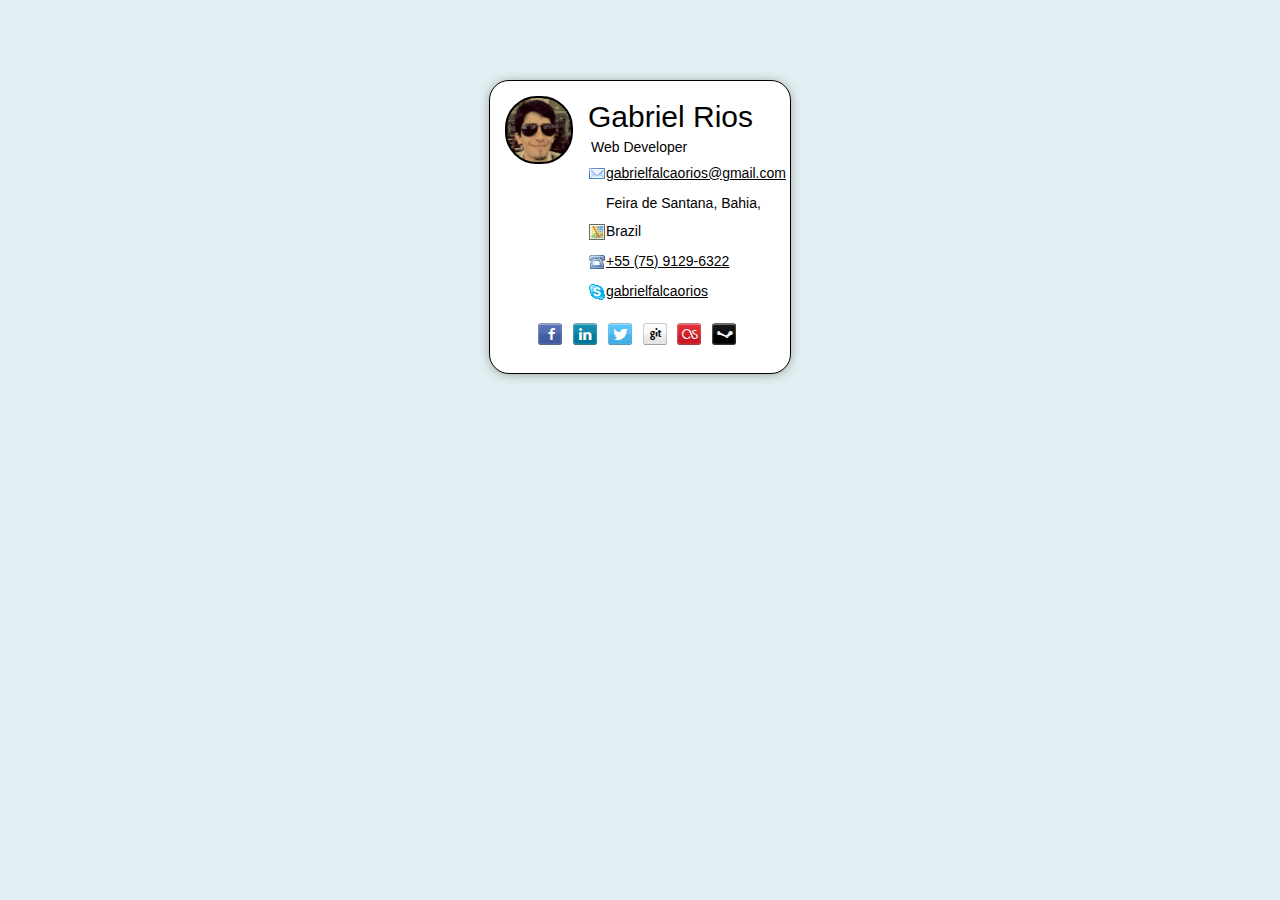
<file: index.html>
<!DOCTYPE html>
<!--[if lt IE 7]>      <html class="no-js lt-ie9 lt-ie8 lt-ie7"> <![endif]-->
<!--[if IE 7]>         <html class="no-js lt-ie9 lt-ie8"> <![endif]-->
<!--[if IE 8]>         <html class="no-js lt-ie9"> <![endif]-->
<!--[if gt IE 8]><!--> <html class="no-js"> <!--<![endif]-->
    <head>
        <meta charset="utf-8">
        <meta http-equiv="X-UA-Compatible" content="IE=edge,chrome=1">
        <title></title>
        <meta name="description" content="">
        <meta name="viewport" content="width=device-width">

        <link rel="stylesheet" href="css/normalize.css">
        <link rel="stylesheet" href="css/main.css">
        <link rel="stylesheet" href="css/zocial.css">
        <link rel="stylesheet" href="css/base.css">


        <!-- 960.gs -->


    </head>
    <body>
        <!--[if lt IE 7]>
            <p class="chromeframe">You are using an outdated browser. <a href="http://browsehappy.com/">Upgrade your browser today</a> or <a href="http://www.google.com/chromeframe/?redirect=true">install Google Chrome Frame</a> to better experience this site.</p>
        <![endif]-->

        <!-- Add your site or application content here -->
        <div class="card">
            <div class="profile_picture"></div>
            <h1>Gabriel Rios</h1>
            <h2>Web Developer</h2>
            <table id="contact_info">
                <tr id="email">
                    <td><img src="img/email.png" alt="email" width="16" height="16" /></td>
                    <td><a href="mailto:gabrielfalcaorios@gmail.com">gabrielfalcaorios@gmail.com</a></td>
                </tr>
                <tr id="address">
                    <td><img src="img/map.png" alt="Address" width="16" height="16" /></td>
                    <td>Feira de Santana, Bahia, Brazil</td>
                </tr>
                <tr id="telephone">
                    <td><img src="img/telephone.png" alt="tel" width="16" height="16" /></td>
                    <td><a href="callto:+557591296322">+55 (75) 9129-6322</a></td>
                </tr>
                <tr id="skype">
                  <td><img src="img/skype_icon.gif" alt="skype" width="16" height="16" /></td>
                  <td><a href="skype:gabrielfalcaorios">gabrielfalcaorios</a></td>
                </tr>
            </table>

            <div class="social">
                <a target="_blank" href="http://facebook.com/gabrielfalcaorios" class="zocial icon facebook"></a>
                <a target="_blank" href="http://linkedin.com/in/gabrielfalcaorios" class="zocial icon linkedin"></a>
                <a target="_blank" href="http://twitter.com/gabrielrios" class="zocial icon twitter"></a>
                <a target="_blank" href="http://github.com/gabrielrios" class="zocial icon github"></a>
                <a target="_blank" href="http://last.fm/user/falkinhu" class="zocial icon lastfm"></a>
                <a target="_blank" href="http://steamcommunity.com/id/gabrielrios/" class="zocial icon steam"></a>

                <script type="text/javascript" src="https://api.trustcloud.com/display/showidcard?userid=trustcloud-378995&size=b1" ></script>
            </div>

        </div>

        <script src="//ajax.googleapis.com/ajax/libs/jquery/1.8.0/jquery.min.js"></script>
        <script>window.jQuery || document.write('<script src="js/vendor/jquery-1.8.0.min.js"><\/script>')</script>
        <script src="js/vendor/modernizr-2.6.1.min.js"></script>

        <!-- Google Analytics: change UA-XXXXX-X to be your site's ID. -->
        <script type="text/javascript">
          var _gaq = _gaq || [];
          _gaq.push(['_setAccount', 'UA-35235962-1']);
          _gaq.push(['_trackPageview']);

          (function() {
            var ga = document.createElement('script'); ga.type = 'text/javascript'; ga.async = true;
            ga.src = ('https:' == document.location.protocol ? 'https://ssl' : 'http://www') + '.google-analytics.com/ga.js';
            var s = document.getElementsByTagName('script')[0]; s.parentNode.insertBefore(ga, s);
          })();
        </script>
    </body>
</html>
</file>
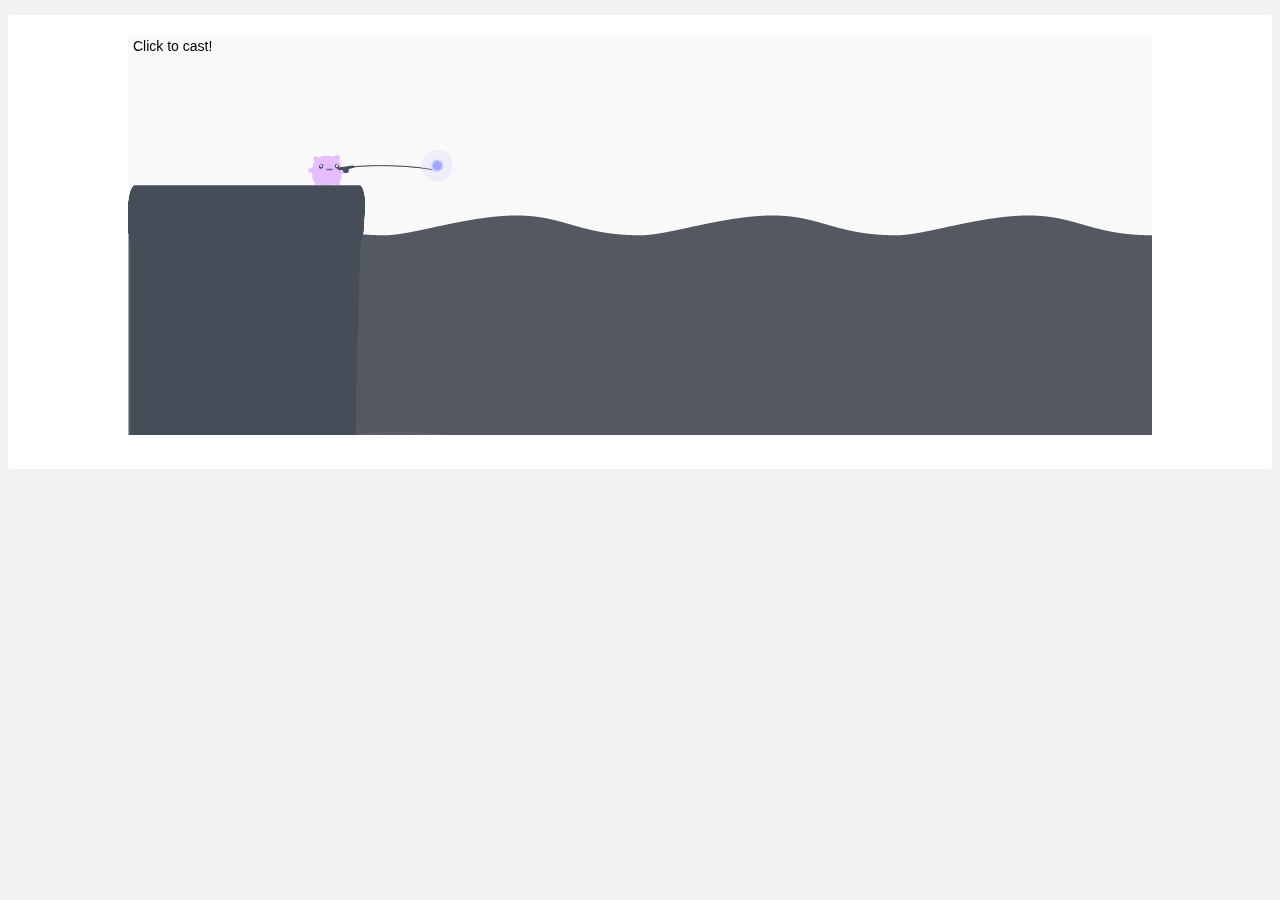
<file: games/fishing_girl/index.html>
<!DOCTYPE html>
<html>

    <head>
        <meta http-equiv="X-UA-Compatible" content="IE=Edge,chrome=1">
        
        <title>game</title>
        <link rel="Shortcut Icon" href="/favicon.ico">
		
		    <script src='game.min.js' type='text/javascript'></script>
        
		    

        <style type="text/css">
        /*
        Styling for play.html
        */
        .canvas-container {
          margin-left: auto;
          margin-right: auto;
          width: 1024px;
          position:relative;
        }

        /*
          For el comp
        */
        .el {
          z-index:100;
          position:absolute;
        }
        
        body {
        	background-color:#F2F2F2;
        	font-family: sans-serif;
        }
        
        #content {
        	margin:15px 0 15px 0;
        	padding:20px 10px 30px 10px;
        	min-height:350px;
        	border-radius:2px;
        	color:#333333;
        	background-color:#ffffff;
        
        }

        .links a, .links a:visited {
        	color:#5b9463;
        }
        
        .links a:hover {
        	color:#77b981;
        }
        
        .links a.highlight, .links a.highlight:visited {
        	color:#D94E4E;
        }
        
        .links a.highlight:hover {
        	color:#ec7979;
        }
        
        .block {
        	margin-top:25px;
        }
        
        ul.links li{
        	margin:5px;
        	display:inline-block;
        }

        .float-right {
          float:right;
        }

        .float-left {
          float:left;
        }

        .clear {
         
          clear: both;
          display: block;
          overflow: hidden;
          visibility: hidden;
          width: 0;
          height: 0; 
        }
        </style>
    </head>
    
    <body>
    
  
      <div id="content">
      
        <div class="canvas-container">
          <canvas id="game-canvas" width="1024" height="400">
      		  <p>
      		  Requires a modern browser to play. Try downloading <a href="http://google.com/chrome">Chrome</a>.
      		  </p>
    		  </canvas>
        </div>
      </div>
    
    
    </body>


</html>
</file>
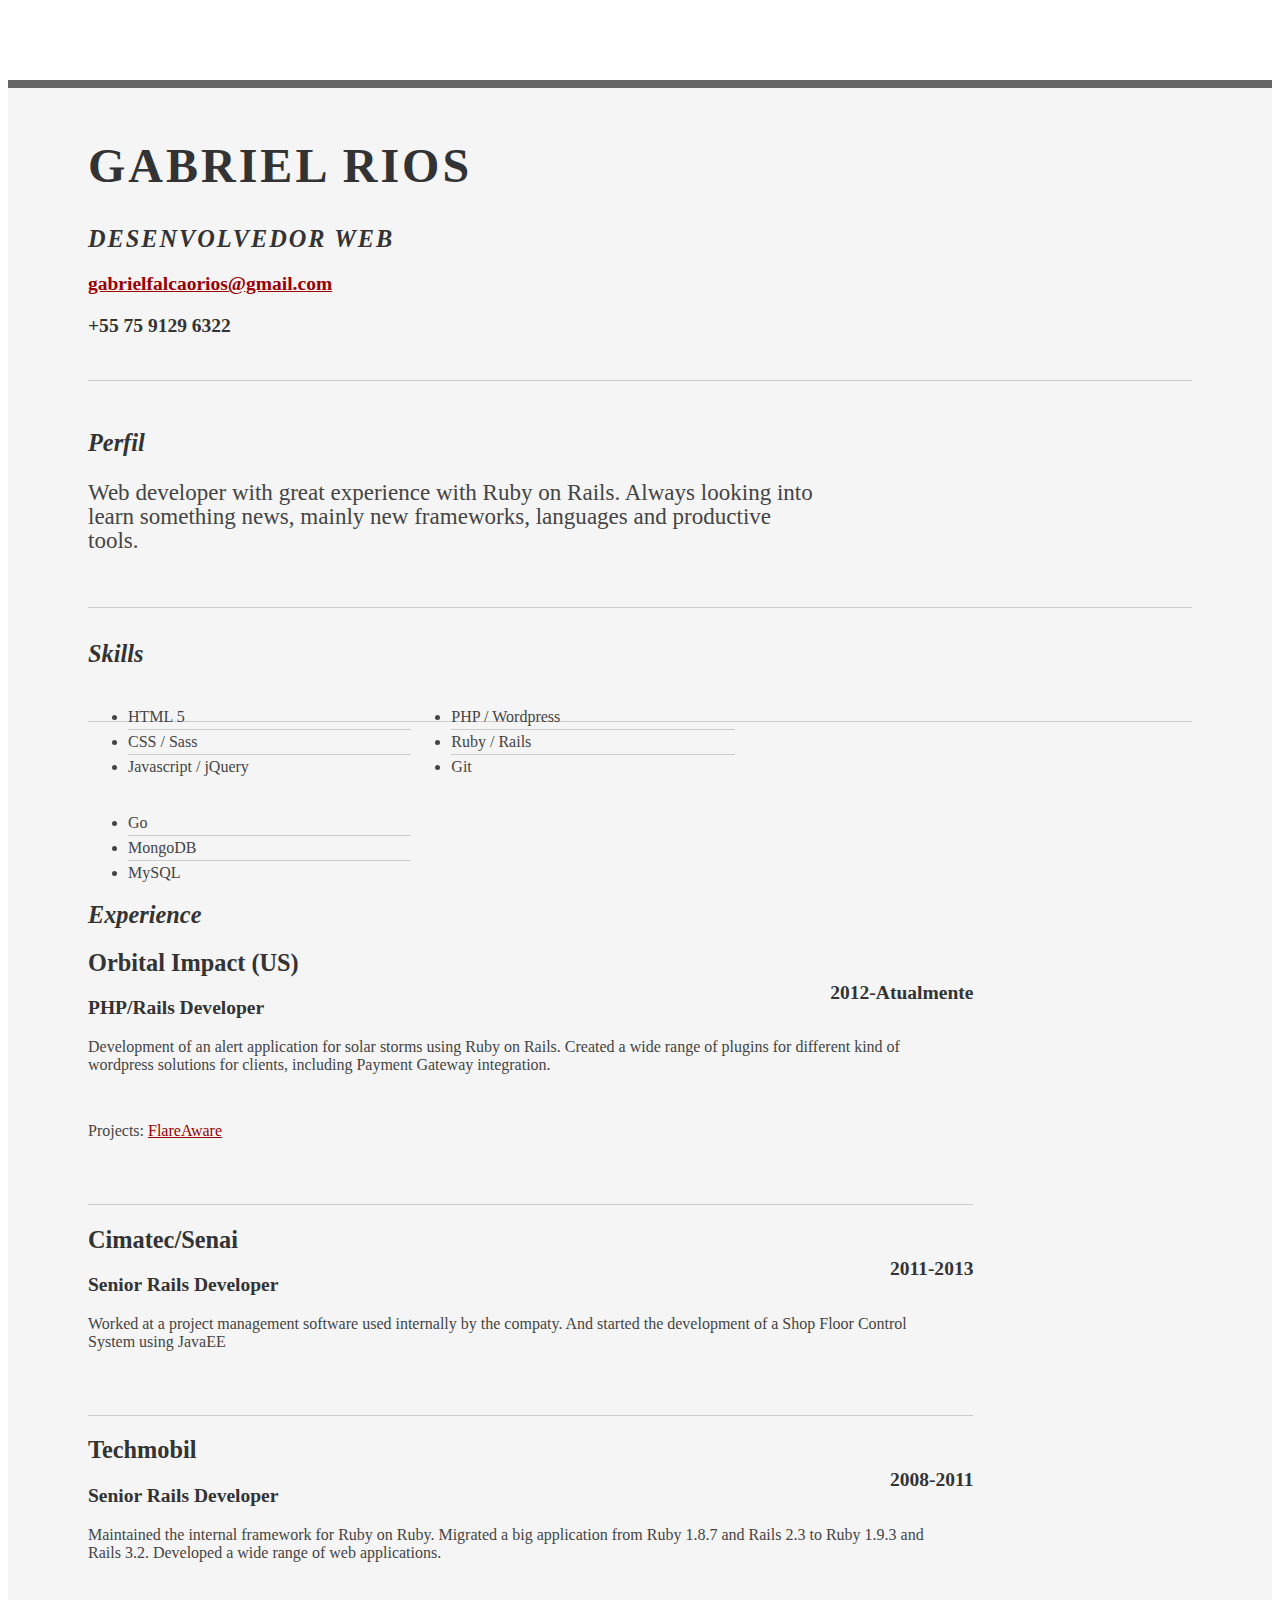
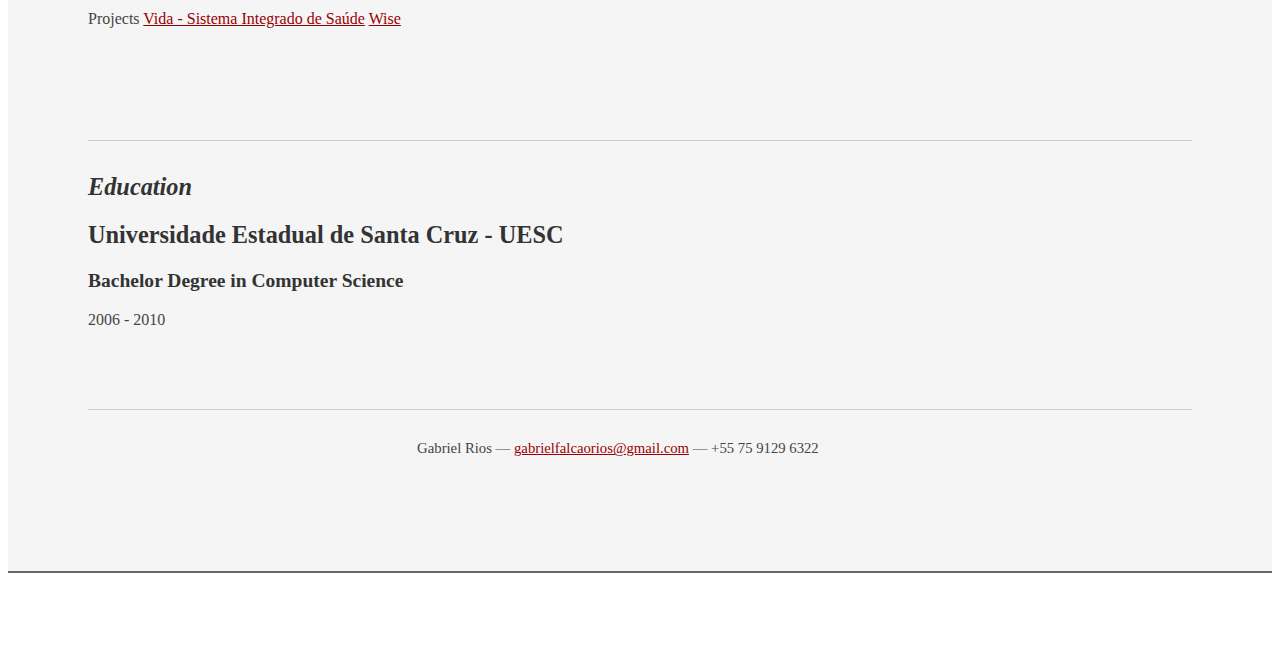
<file: resume/en.html>
<!DOCTYPE html PUBLIC "-//W3C//DTD XHTML 1.0 Strict//EN" "http://www.w3.org/TR/xhtml1/DTD/xhtml1-strict.dtd">
<html>
<head>

  <title>Gabriel Rios | Desenvolvedor Web | gabrielfalcaorios@gmail.com</title>
  <meta http-equiv="content-type" content="text/html; charset=utf-8" />

  <meta name="keywords" content="" />
  <meta name="description" content="" />

  <link rel="stylesheet" type="text/css" href="http://yui.yahooapis.com/2.7.0/build/reset-fonts-grids/reset-fonts-grids.css" media="all" />
  <link rel="stylesheet" type="text/css" href="resume.css" media="all" />

</head>
<body>

<div id="doc2" class="yui-t7">
  <div id="inner">

    <div id="hd">
      <div class="yui-gc">
        <div class="yui-u first">
          <h1>Gabriel Rios</h1>
          <h2>Desenvolvedor Web</h2>
        </div>

        <div class="yui-u">
          <div class="contact-info">
            <h3><a href="mailto:gabrielfalcaorios@gmail.com">gabrielfalcaorios@gmail.com</a></h3>
            <h3>+55 75 9129 6322</h3>
          </div><!--// .contact-info -->
        </div>
      </div><!--// .yui-gc -->
    </div><!--// hd -->

    <div id="bd">
      <div id="yui-main">
        <div class="yui-b">

          <div class="yui-gf">
            <div class="yui-u first">
              <h2>Perfil</h2>
            </div>
            <div class="yui-u">
              <p class="enlarge">
                Web developer with great experience with Ruby on Rails. Always looking into learn something news, mainly new frameworks, languages and productive tools.
              </p>
            </div>
          </div><!--// .yui-gf -->

          <div class="yui-gf">
            <div class="yui-u first">
              <h2>Skills</h2>
            </div>
            <div class="yui-u">
              <ul class="talent">
                <li>HTML 5</li>
                <li>CSS / Sass</li>
                <li class="last">Javascript / jQuery</li>
              </ul>

              <ul class="talent">
                <li>PHP / Wordpress</li>
                <li>Ruby / Rails</li>
                <li class="last">Git</li>
              </ul>

              <ul class="talent">
                <li>Go</li>
                <li>MongoDB</li>
                <li class="last">MySQL</li>
              </ul>
            </div>
          </div><!--// .yui-gf-->

          <div class="yui-gf">

            <div class="yui-u first">
              <h2>Experience</h2>
            </div><!--// .yui-u -->

            <div class="yui-u">
              <div class="job">
                <h2>Orbital Impact (US)</h2>
                <h3>PHP/Rails Developer</h3>
                <h4>2012-Atualmente</h4>
                <p>Development of an alert application for solar storms using Ruby on Rails. Created a wide range of plugins for different kind of wordpress solutions for clients, including Payment Gateway integration.</p>
                <p>Projects:
                  <a href="http://flareaware.com">FlareAware</a>
                </p>
              </div>

              <div class="job">
                <h2>Cimatec/Senai</h2>
                <h3>Senior Rails Developer</h3>
                <h4>2011-2013</h4>
                <p>Worked at a project management software used internally by the compaty. And started the development of a Shop Floor Control System using JavaEE</p>
              </div>

              <div class="job last">
                <h2>Techmobil</h2>
                <h3>Senior Rails Developer</h3>
                <h4>2008-2011</h4>
                <p>Maintained the internal framework for Ruby on Ruby. Migrated a big application from Ruby 1.8.7 and Rails 2.3 to Ruby 1.9.3 and Rails 3.2. Developed a wide range of web applications.</p>
                <p>Projects
                  <a href="http://sisvida.com.br">Vida - Sistema Integrado de Saúde</a>
                  <a href="http://www.dbwise.com.br">Wise</a>
                </p>
              </div>


            </div><!--// .yui-u -->
          </div><!--// .yui-gf -->


          <div class="yui-gf last">
            <div class="yui-u first">
              <h2>Education</h2>
            </div>
            <div class="yui-u">
              <h2>Universidade Estadual de Santa Cruz - UESC</h2>
              <h3>Bachelor Degree in Computer Science</h3>
              <p>2006 - 2010</p>
            </div>
          </div><!--// .yui-gf -->


        </div><!--// .yui-b -->
      </div><!--// yui-main -->
    </div><!--// bd -->

    <div id="ft">
      <p>Gabriel Rios &mdash; <a href="mailto:gabrielfalcaorios@gmail.com">gabrielfalcaorios@gmail.com</a> &mdash; +55 75 9129 6322</p>
    </div><!--// footer -->

  </div><!-- // inner -->


</div><!--// doc -->


</body>
</html>
</file>
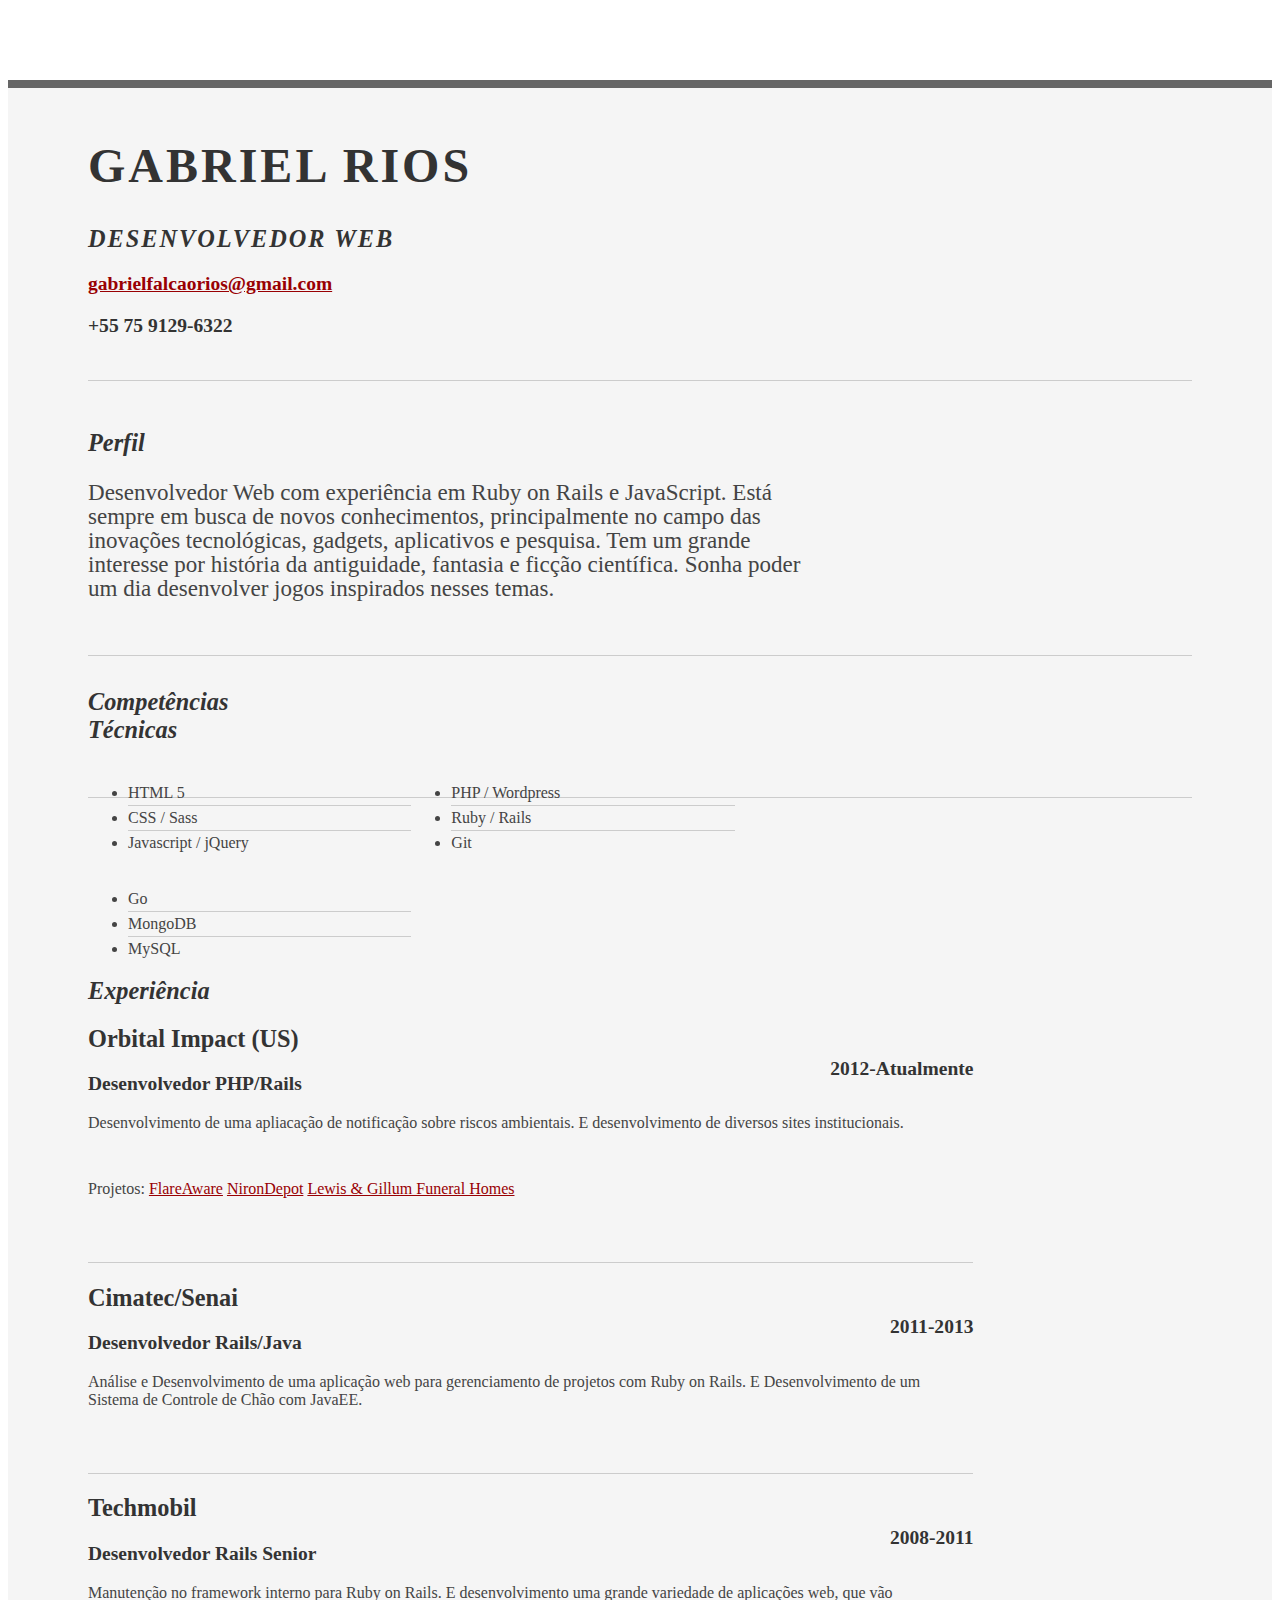
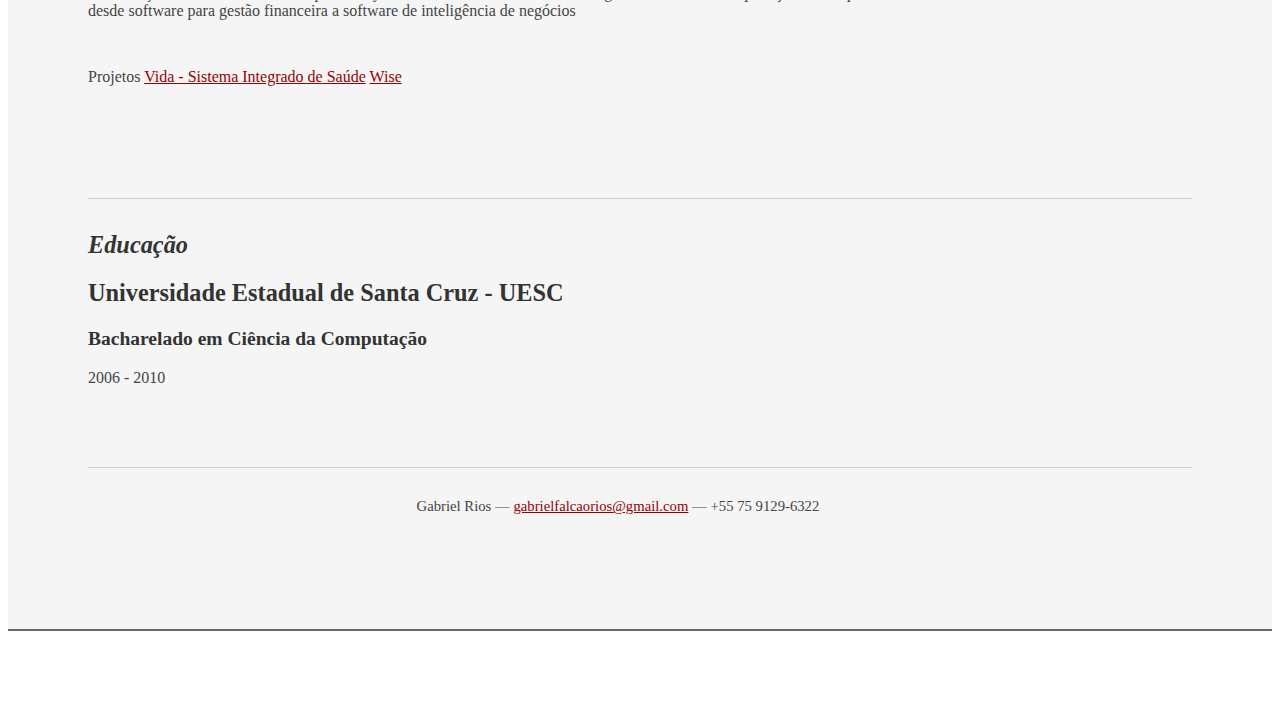
<file: resume/pt.html>
<!DOCTYPE html PUBLIC "-//W3C//DTD XHTML 1.0 Strict//EN" "http://www.w3.org/TR/xhtml1/DTD/xhtml1-strict.dtd">
<html>
<head>

  <title>Gabriel Rios | Desenvolvedor Web | gabrielfalcaorios@gmail.com</title>
  <meta http-equiv="content-type" content="text/html; charset=utf-8" />

  <meta name="keywords" content="" />
  <meta name="description" content="" />

  <link rel="stylesheet" type="text/css" href="http://yui.yahooapis.com/2.7.0/build/reset-fonts-grids/reset-fonts-grids.css" media="all" />
  <link rel="stylesheet" type="text/css" href="resume.css" media="all" />

</head>
<body>

<div id="doc2" class="yui-t7">
  <div id="inner">

    <div id="hd">
      <div class="yui-gc">
        <div class="yui-u first">
          <h1>Gabriel Rios</h1>
          <h2>Desenvolvedor Web</h2>
        </div>

        <div class="yui-u">
          <div class="contact-info">
            <h3><a href="mailto:gabrielfalcaorios@gmail.com">gabrielfalcaorios@gmail.com</a></h3>
            <h3>+55 75 9129-6322</h3>
          </div><!--// .contact-info -->
        </div>
      </div><!--// .yui-gc -->
    </div><!--// hd -->

    <div id="bd">
      <div id="yui-main">
        <div class="yui-b">

          <div class="yui-gf">
            <div class="yui-u first">
              <h2>Perfil</h2>
            </div>
            <div class="yui-u">
              <p class="enlarge">
                Desenvolvedor Web com experiência em Ruby on Rails e JavaScript. Está sempre em busca de novos conhecimentos, principalmente no campo das inovações tecnológicas, gadgets, aplicativos e pesquisa. Tem um grande interesse por história da antiguidade, fantasia e ficção científica. Sonha poder um dia desenvolver jogos inspirados nesses temas.
              </p>
            </div>
          </div><!--// .yui-gf -->

          <div class="yui-gf">
            <div class="yui-u first">
              <h2>Competências Técnicas</h2>
            </div>
            <div class="yui-u">
              <ul class="talent">
                <li>HTML 5</li>
                <li>CSS / Sass</li>
                <li class="last">Javascript / jQuery</li>
              </ul>

              <ul class="talent">
                <li>PHP / Wordpress</li>
                <li>Ruby / Rails</li>
                <li class="last">Git</li>
              </ul>

              <ul class="talent">
                <li>Go</li>
                <li>MongoDB</li>
                <li class="last">MySQL</li>
              </ul>
            </div>
          </div><!--// .yui-gf-->

          <div class="yui-gf">

            <div class="yui-u first">
              <h2>Experiência</h2>
            </div><!--// .yui-u -->

            <div class="yui-u">
              <div class="job">
                <h2>Orbital Impact (US)</h2>
                <h3>Desenvolvedor PHP/Rails</h3>
                <h4>2012-Atualmente</h4>
                <p>Desenvolvimento de uma apliacação de notificação sobre riscos ambientais. E desenvolvimento de diversos sites institucionais.</p>
                <p>Projetos:
                <a href="http://flareaware.com">FlareAware</a>
                <a href="http://nirondepot.com">NironDepot</a>
                <a href="http://http://lewisgillumfuneralhomes.com">Lewis & Gillum Funeral Homes</a>
                </p>
              </div>

              <div class="job">
                <h2>Cimatec/Senai</h2>
                <h3>Desenvolvedor Rails/Java</h3>
                <h4>2011-2013</h4>
                <p>Análise e Desenvolvimento de uma aplicação web para gerenciamento de projetos com Ruby on Rails. E Desenvolvimento de um Sistema de Controle de Chão com JavaEE.</p>
              </div>

              <div class="job last">
                <h2>Techmobil</h2>
                <h3>Desenvolvedor Rails Senior</h3>
                <h4>2008-2011</h4>
                <p>Manutenção no framework interno para Ruby on Rails. E desenvolvimento uma grande variedade de aplicações web, que vão desde software para gestão financeira a software de inteligência de negócios</p>
                <p>Projetos
                  <a href="http://sisvida.com.br">Vida - Sistema Integrado de Saúde</a>
                  <a href="http://www.dbwise.com.br">Wise</a>
                </p>
              </div>


            </div><!--// .yui-u -->
          </div><!--// .yui-gf -->


          <div class="yui-gf last">
            <div class="yui-u first">
              <h2>Educação</h2>
            </div>
            <div class="yui-u">
              <h2>Universidade Estadual de Santa Cruz - UESC</h2>
              <h3>Bacharelado em Ciência da Computação</h3>
              <p>2006 - 2010</p>
            </div>
          </div><!--// .yui-gf -->


        </div><!--// .yui-b -->
      </div><!--// yui-main -->
    </div><!--// bd -->

    <div id="ft">
      <p>Gabriel Rios &mdash; <a href="mailto:gabrielfalcaorios@gmail.com">gabrielfalcaorios@gmail.com</a> &mdash; +55 75 9129-6322</p>
    </div><!--// footer -->

  </div><!-- // inner -->


</div><!--// doc -->


</body>
</html>
</file>
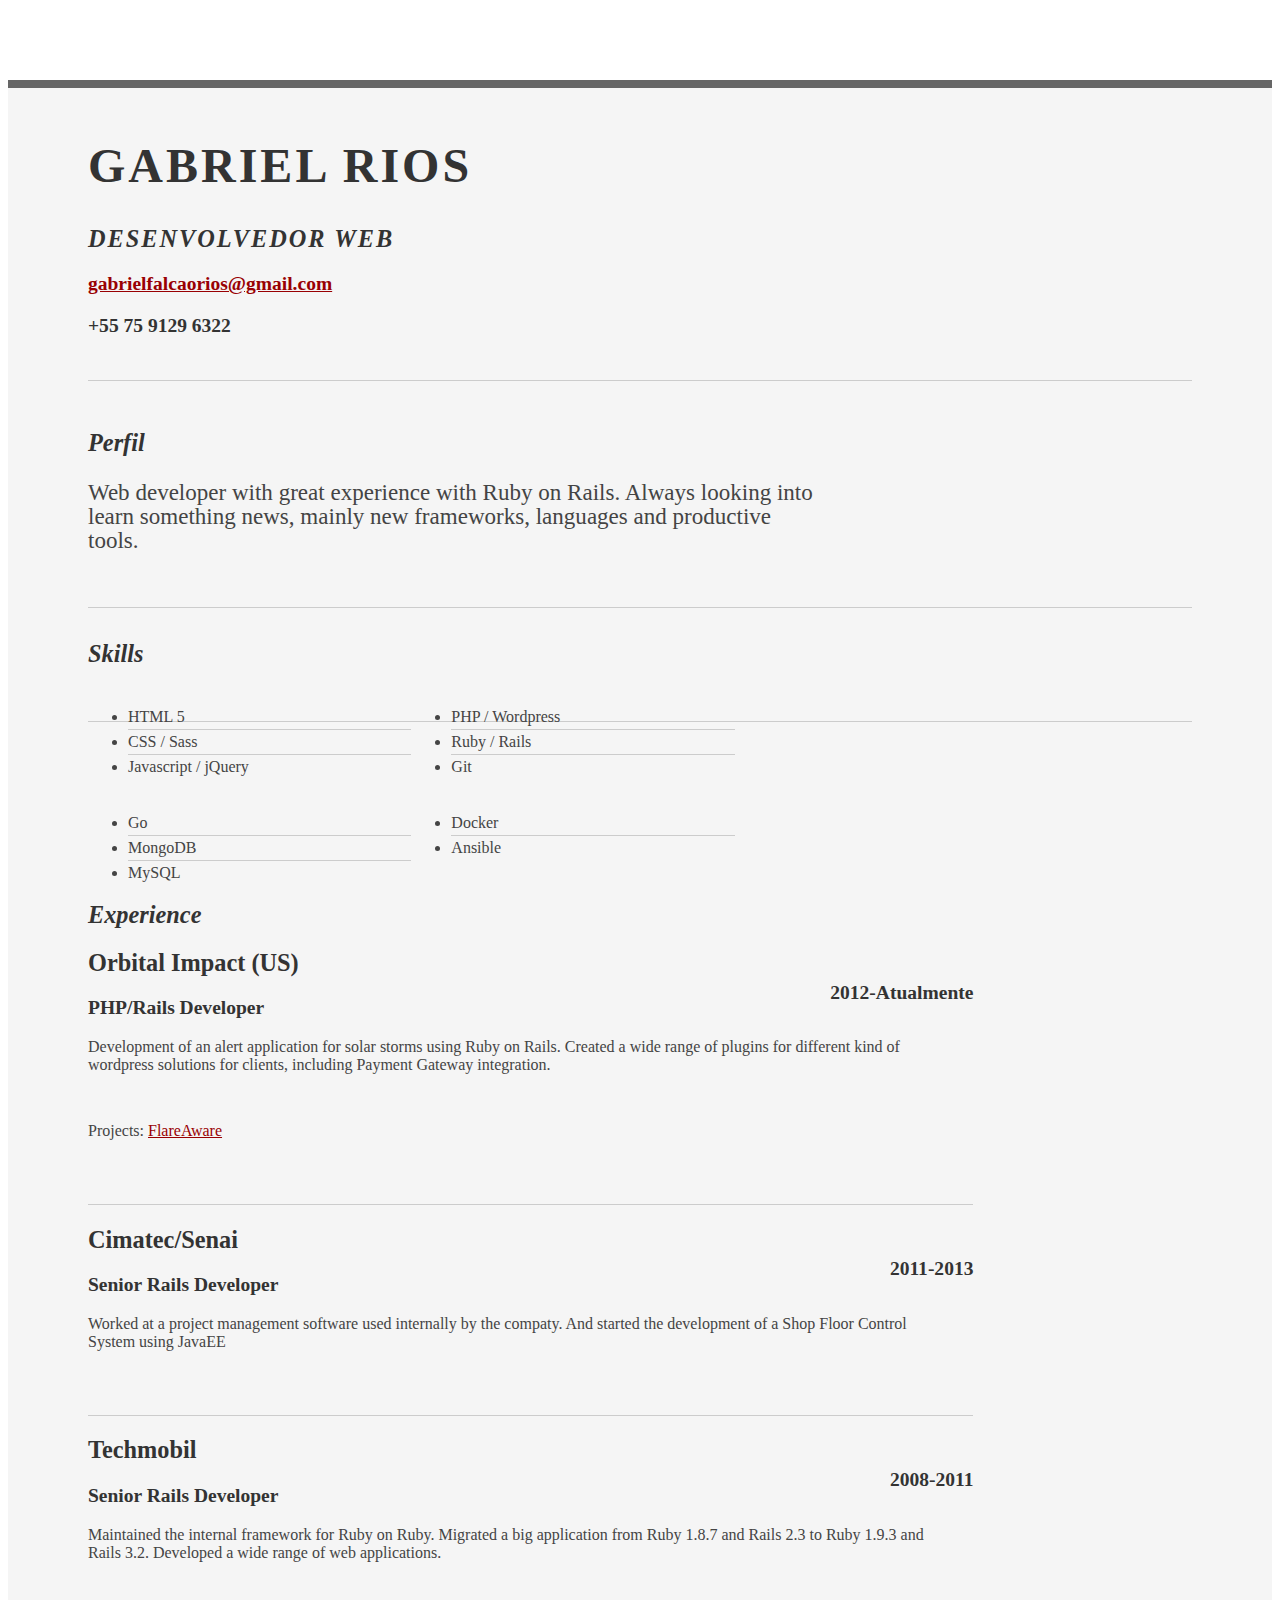
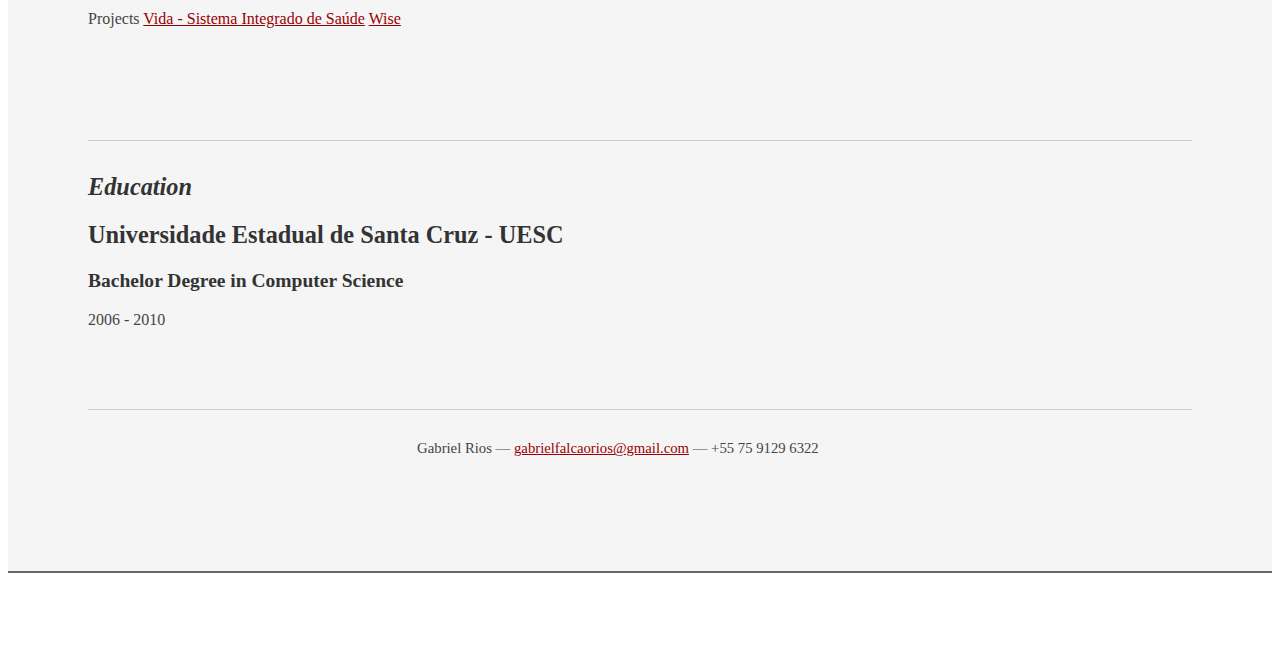
<file: www/resume/en.html>
<!DOCTYPE html PUBLIC "-//W3C//DTD XHTML 1.0 Strict//EN" "http://www.w3.org/TR/xhtml1/DTD/xhtml1-strict.dtd">
<html>
<head>

  <title>Gabriel Rios | Desenvolvedor Web | gabrielfalcaorios@gmail.com</title>
  <meta http-equiv="content-type" content="text/html; charset=utf-8" />

  <meta name="keywords" content="" />
  <meta name="description" content="" />

  <link rel="stylesheet" type="text/css" href="http://yui.yahooapis.com/2.7.0/build/reset-fonts-grids/reset-fonts-grids.css" media="all" />
  <link rel="stylesheet" type="text/css" href="resume.css" media="all" />

</head>
<body>

<div id="doc2" class="yui-t7">
  <div id="inner">

    <div id="hd">
      <div class="yui-gc">
        <div class="yui-u first">
          <h1>Gabriel Rios</h1>
          <h2>Desenvolvedor Web</h2>
        </div>

        <div class="yui-u">
          <div class="contact-info">
            <h3><a href="mailto:gabrielfalcaorios@gmail.com">gabrielfalcaorios@gmail.com</a></h3>
            <h3>+55 75 9129 6322</h3>
          </div><!--// .contact-info -->
        </div>
      </div><!--// .yui-gc -->
    </div><!--// hd -->

    <div id="bd">
      <div id="yui-main">
        <div class="yui-b">

          <div class="yui-gf">
            <div class="yui-u first">
              <h2>Perfil</h2>
            </div>
            <div class="yui-u">
              <p class="enlarge">
                Web developer with great experience with Ruby on Rails. Always looking into learn something news, mainly new frameworks, languages and productive tools.
              </p>
            </div>
          </div><!--// .yui-gf -->

          <div class="yui-gf">
            <div class="yui-u first">
              <h2>Skills</h2>
            </div>
            <div class="yui-u">
              <ul class="talent">
                <li>HTML 5</li>
                <li>CSS / Sass</li>
                <li class="last">Javascript / jQuery</li>
              </ul>

              <ul class="talent">
                <li>PHP / Wordpress</li>
                <li>Ruby / Rails</li>
                <li class="last">Git</li>
              </ul>

              <ul class="talent">
                <li>Go</li>
                <li>MongoDB</li>
                <li class="last">MySQL</li>
              </ul>

              <ul class="talent">
                <li>Docker</li>
                <li class="last">Ansible</li>
              </ul>
            </div>
          </div><!--// .yui-gf-->

          <div class="yui-gf">

            <div class="yui-u first">
              <h2>Experience</h2>
            </div><!--// .yui-u -->

            <div class="yui-u">
              <div class="job">
                <h2>Orbital Impact (US)</h2>
                <h3>PHP/Rails Developer</h3>
                <h4>2012-Atualmente</h4>
                <p>Development of an alert application for solar storms using Ruby on Rails. Created a wide range of plugins for different kind of wordpress solutions for clients, including Payment Gateway integration.</p>
                <p>Projects:
                  <a href="http://flareaware.com">FlareAware</a>
                </p>
              </div>

              <div class="job">
                <h2>Cimatec/Senai</h2>
                <h3>Senior Rails Developer</h3>
                <h4>2011-2013</h4>
                <p>Worked at a project management software used internally by the compaty. And started the development of a Shop Floor Control System using JavaEE</p>
              </div>

              <div class="job last">
                <h2>Techmobil</h2>
                <h3>Senior Rails Developer</h3>
                <h4>2008-2011</h4>
                <p>Maintained the internal framework for Ruby on Ruby. Migrated a big application from Ruby 1.8.7 and Rails 2.3 to Ruby 1.9.3 and Rails 3.2. Developed a wide range of web applications.</p>
                <p>Projects
                  <a href="http://sisvida.com.br">Vida - Sistema Integrado de Saúde</a>
                  <a href="http://www.dbwise.com.br">Wise</a>
                </p>
              </div>


            </div><!--// .yui-u -->
          </div><!--// .yui-gf -->


          <div class="yui-gf last">
            <div class="yui-u first">
              <h2>Education</h2>
            </div>
            <div class="yui-u">
              <h2>Universidade Estadual de Santa Cruz - UESC</h2>
              <h3>Bachelor Degree in Computer Science</h3>
              <p>2006 - 2010</p>
            </div>
          </div><!--// .yui-gf -->


        </div><!--// .yui-b -->
      </div><!--// yui-main -->
    </div><!--// bd -->

    <div id="ft">
      <p>Gabriel Rios &mdash; <a href="mailto:gabrielfalcaorios@gmail.com">gabrielfalcaorios@gmail.com</a> &mdash; +55 75 9129 6322</p>
    </div><!--// footer -->

  </div><!-- // inner -->


</div><!--// doc -->


</body>
</html>
</file>
<file: css/main.css>
/*
 * HTML5 Boilerplate
 *
 * What follows is the result of much research on cross-browser styling.
 * Credit left inline and big thanks to Nicolas Gallagher, Jonathan Neal,
 * Kroc Camen, and the H5BP dev community and team.
 */

/* ==========================================================================
   Base styles: opinionated defaults
   ========================================================================== */

html,
button,
input,
select,
textarea {
    color: #222;
}

body {
    font-size: 1em;
    line-height: 1.4;
}

/*
 * Remove text-shadow in selection highlight: h5bp.com/i
 * These selection declarations have to be separate.
 * Customize the background color to match your design.
 */

::-moz-selection {
    background: #b3d4fc;
    text-shadow: none;
}

::selection {
    background: #b3d4fc;
    text-shadow: none;
}

/*
 * A better looking default horizontal rule
 */

hr {
    display: block;
    height: 1px;
    border: 0;
    border-top: 1px solid #ccc;
    margin: 1em 0;
    padding: 0;
}

/*
 * Remove the gap between images and the bottom of their containers: h5bp.com/i/440
 */

img {
    vertical-align: middle;
}

/*
 * Remove default fieldset styles.
 */

fieldset {
    border: 0;
    margin: 0;
    padding: 0;
}

/*
 * Allow only vertical resizing of textareas.
 */

textarea {
    resize: vertical;
}

/* ==========================================================================
   Chrome Frame prompt
   ========================================================================== */

.chromeframe {
    margin: 0.2em 0;
    background: #ccc;
    color: #000;
    padding: 0.2em 0;
}

/* ==========================================================================
   Author's custom styles
   ========================================================================== */

















/* ==========================================================================
   Helper classes
   ========================================================================== */

/*
 * Image replacement
 */

.ir {
    background-color: transparent;
    border: 0;
    overflow: hidden;
    /* IE 6/7 fallback */
    *text-indent: -9999px;
}

.ir:before {
    content: "";
    display: block;
    width: 0;
    height: 100%;
}

/*
 * Hide from both screenreaders and browsers: h5bp.com/u
 */

.hidden {
    display: none !important;
    visibility: hidden;
}

/*
 * Hide only visually, but have it available for screenreaders: h5bp.com/v
 */

.visuallyhidden {
    border: 0;
    clip: rect(0 0 0 0);
    height: 1px;
    margin: -1px;
    overflow: hidden;
    padding: 0;
    position: absolute;
    width: 1px;
}

/*
 * Extends the .visuallyhidden class to allow the element to be focusable
 * when navigated to via the keyboard: h5bp.com/p
 */

.visuallyhidden.focusable:active,
.visuallyhidden.focusable:focus {
    clip: auto;
    height: auto;
    margin: 0;
    overflow: visible;
    position: static;
    width: auto;
}

/*
 * Hide visually and from screenreaders, but maintain layout
 */

.invisible {
    visibility: hidden;
}

/*
 * Clearfix: contain floats
 *
 * For modern browsers
 * 1. The space content is one way to avoid an Opera bug when the
 *    `contenteditable` attribute is included anywhere else in the document.
 *    Otherwise it causes space to appear at the top and bottom of elements
 *    that receive the `clearfix` class.
 * 2. The use of `table` rather than `block` is only necessary if using
 *    `:before` to contain the top-margins of child elements.
 */

.clearfix:before,
.clearfix:after {
    content: " "; /* 1 */
    display: table; /* 2 */
}

.clearfix:after {
    clear: both;
}

/*
 * For IE 6/7 only
 * Include this rule to trigger hasLayout and contain floats.
 */

.clearfix {
    *zoom: 1;
}

/* ==========================================================================
   EXAMPLE Media Queries for Responsive Design.
   Theses examples override the primary ('mobile first') styles.
   Modify as content requires.
   ========================================================================== */

@media only screen and (min-width: 35em) {
    /* Style adjustments for viewports that meet the condition */
}

@media only screen and (-webkit-min-device-pixel-ratio: 1.5),
       only screen and (min-resolution: 144dpi) {
    /* Style adjustments for high resolution devices */
}

/* ==========================================================================
   Print styles.
   Inlined to avoid required HTTP connection: h5bp.com/r
   ========================================================================== */

@media print {
    * {
        background: transparent !important;
        color: #000 !important; /* Black prints faster: h5bp.com/s */
        box-shadow:none !important;
        text-shadow: none !important;
    }

    a,
    a:visited {
        text-decoration: underline;
    }

    a[href]:after {
        content: " (" attr(href) ")";
    }

    abbr[title]:after {
        content: " (" attr(title) ")";
    }

    /*
     * Don't show links for images, or javascript/internal links
     */

    .ir a:after,
    a[href^="javascript:"]:after,
    a[href^="#"]:after {
        content: "";
    }

    pre,
    blockquote {
        border: 1px solid #999;
        page-break-inside: avoid;
    }

    thead {
        display: table-header-group; /* h5bp.com/t */
    }

    tr,
    img {
        page-break-inside: avoid;
    }

    img {
        max-width: 100% !important;
    }

    @page {
        margin: 0.5cm;
    }

    p,
    h2,
    h3 {
        orphans: 3;
        widows: 3;
    }

    h2,
    h3 {
        page-break-after: avoid;
    }
}
</file>
<file: css/zocial.css>
@charset "UTF-8";

/*!
	Zocial Butons
	http://zocial.smcllns.com
	by Sam Collins (@smcllns)
	License: http://opensource.org/licenses/mit-license.php
	
	You are free to use and modify, as long as you keep this license comment intact or link back to zocial.smcllns.com on your site.
*/


/* Button structure */

.zocial,
a.zocial {
	border: 1px solid #777;
	border-color: rgba(0,0,0,0.2);
	border-bottom-color: #333;
	border-bottom-color: rgba(0,0,0,0.4);
	color: #fff;
	-moz-box-shadow: inset 0 0.08em 0 rgba(255,255,255,0.4), inset 0 0 0.1em rgba(255,255,255,0.9);
	-webkit-box-shadow: inset 0 0.08em 0 rgba(255,255,255,0.4), inset 0 0 0.1em rgba(255,255,255,0.9);
	box-shadow: inset 0 0.08em 0 rgba(255,255,255,0.4), inset 0 0 0.1em rgba(255,255,255,0.9);
	cursor: pointer;
	display: inline-block;
	font: bold 100%/2.1 "Lucida Grande", Tahoma, sans-serif;
	padding: 0 .95em 0 0;
	text-align: center;
	text-decoration: none;
	text-shadow: 0 1px 0 rgba(0,0,0,0.5);
	white-space: nowrap;
	
	-moz-user-select: none;
	-webkit-user-select: none;
	user-select: none;
	
	position: relative;
	
	-moz-border-radius: .3em;
	-webkit-border-radius: .3em;
	border-radius: .3em;
}

.zocial:before {
	content: "";
	border-right: 0.075em solid rgba(0,0,0,0.1);
	float: left;
	font: 120%/1.65 zocial;
	font-style: normal;
	font-weight: normal;
	margin: 0 0.5em 0 0;
	padding: 0 0.5em;
	text-align: center;
	text-decoration: none;
	text-transform: none;
	
	-moz-box-shadow: 0.075em 0 0 rgba(255,255,255,0.25);
	-webkit-box-shadow: 0.075em 0 0 rgba(255,255,255,0.25);
	box-shadow: 0.075em 0 0 rgba(255,255,255,0.25);
	
	-moz-font-smoothing: antialiased;
	-webkit-font-smoothing: antialiased;
	font-smoothing: antialiased;
}

.zocial:active {
	outline: none; /* outline is visible on :focus */
}

/* Buttons can be displayed as standalone icons by adding a class of "icon" */

.zocial.icon {
	overflow: hidden;
	max-width: 2.4em;
	padding-left: 0;
	padding-right: 0;
	max-height: 2.15em;
	white-space: nowrap;
}
.zocial.icon:before {
	padding: 0;
	width: 2em;
	height: 2em;
	
	box-shadow: none;
	border: none;
}

/* Gradients */

.zocial {
	background-image: -moz-linear-gradient(rgba(255,255,255,.1), rgba(255,255,255,.05) 49%, rgba(0,0,0,.05) 51%, rgba(0,0,0,.1));
	background-image: -ms-linear-gradient(rgba(255,255,255,.1), rgba(255,255,255,.05) 49%, rgba(0,0,0,.05) 51%, rgba(0,0,0,.1));
	background-image: -o-linear-gradient(rgba(255,255,255,.1), rgba(255,255,255,.05) 49%, rgba(0,0,0,.05) 51%, rgba(0,0,0,.1));
	background-image: -webkit-gradient(linear, left top, left bottom, from(rgba(255,255,255,.1)), color-stop(49%, rgba(255,255,255,.05)), color-stop(51%, rgba(0,0,0,.05)), to(rgba(0,0,0,.1)));
	background-image: -webkit-linear-gradient(rgba(255,255,255,.1), rgba(255,255,255,.05) 49%, rgba(0,0,0,.05) 51%, rgba(0,0,0,.1));
	background-image: linear-gradient(rgba(255,255,255,.1), rgba(255,255,255,.05) 49%, rgba(0,0,0,.05) 51%, rgba(0,0,0,.1));
}

.zocial:hover, .zocial:focus {
	background-image: -moz-linear-gradient(rgba(255,255,255,.15) 49%, rgba(0,0,0,.1) 51%, rgba(0,0,0,.15));
	background-image: -ms-linear-gradient(rgba(255,255,255,.15) 49%, rgba(0,0,0,.1) 51%, rgba(0,0,0,.15));
	background-image: -o-linear-gradient(rgba(255,255,255,.15) 49%, rgba(0,0,0,.1) 51%, rgba(0,0,0,.15));
	background-image: -webkit-gradient(linear, left top, left bottom, from(rgba(255,255,255,.15)), color-stop(49%, rgba(255,255,255,.15)), color-stop(51%, rgba(0,0,0,.1)), to(rgba(0,0,0,.15)));
	background-image: -webkit-linear-gradient(rgba(255,255,255,.15) 49%, rgba(0,0,0,.1) 51%, rgba(0,0,0,.15));
	background-image: linear-gradient(rgba(255,255,255,.15) 49%, rgba(0,0,0,.1) 51%, rgba(0,0,0,.15));
}

.zocial:active {
	background-image: -moz-linear-gradient(bottom, rgba(255,255,255,.1), rgba(255,255,255,0) 30%, transparent 50%, rgba(0,0,0,.1));
	background-image: -ms-linear-gradient(bottom, rgba(255,255,255,.1), rgba(255,255,255,0) 30%, transparent 50%, rgba(0,0,0,.1));
	background-image: -o-linear-gradient(bottom, rgba(255,255,255,.1), rgba(255,255,255,0) 30%, transparent 50%, rgba(0,0,0,.1));
	background-image: -webkit-gradient(linear, left top, left bottom, from(rgba(255,255,255,.1)), color-stop(30%, rgba(255,255,255,0)), color-stop(50%, transparent), to(rgba(0,0,0,.1)));
	background-image: -webkit-linear-gradient(bottom, rgba(255,255,255,.1), rgba(255,255,255,0) 30%, transparent 50%, rgba(0,0,0,.1));
	background-image: linear-gradient(bottom, rgba(255,255,255,.1), rgba(255,255,255,0) 30%, transparent 50%, rgba(0,0,0,.1));
}

/* Adjustments for light background buttons */

.zocial.bitcoin,
.zocial.cloudapp,
.zocial.dropbox,
.zocial.email,
.zocial.eventful,
.zocial.github,
.zocial.gmail,
.zocial.instapaper,
.zocial.itunes,
.zocial.ninetyninedesigns,
.zocial.openid,
.zocial.plancast,
.zocial.posterous,
.zocial.reddit,
.zocial.secondary,
.zocial.viadeo,
.zocial.weibo,
.zocial.wikipedia {
	border: 1px solid #aaa;
	border-color: rgba(0,0,0,0.3);
	border-bottom-color: #777;
	border-bottom-color: rgba(0,0,0,0.5);
	-moz-box-shadow: inset 0 0.08em 0 rgba(255,255,255,0.7), inset 0 0 0.08em rgba(255,255,255,0.5);
	-webkit-box-shadow: inset 0 0.08em 0 rgba(255,255,255,0.7), inset 0 0 0.08em rgba(255,255,255,0.5);
	box-shadow: inset 0 0.08em 0 rgba(255,255,255,0.7), inset 0 0 0.08em rgba(255,255,255,0.5);
	text-shadow: 0 1px 0 rgba(255,255,255,0.8);
}

/* :hover adjustments for light background buttons */

.zocial.bitcoin:focus,
.zocial.bitcoin:hover,
.zocial.dropbox:focus,
.zocial.dropbox:hover,
.zocial.email:focus,
.zocial.email:hover,
.zocial.eventful:focus,
.zocial.eventful:hover,
.zocial.github:focus,
.zocial.github:hover,
.zocial.gmail:focus,
.zocial.gmail:hover,
.zocial.instapaper:focus,
.zocial.instapaper:hover,
.zocial.itunes:focus,
.zocial.itunes:hover,
.zocial.ninetyninedesigns:focus,
.zocial.ninetyninedesigns:hover,
.zocial.openid:focus,
.zocial.openid:hover,
.zocial.plancast:focus,
.zocial.plancast:hover,
.zocial.posterous:focus,
.zocial.posterous:hover,
.zocial.reddit:focus,
.zocial.reddit:hover,
.zocial.secondary:focus,
.zocial.secondary:hover,
.zocial.twitter:focus,
.zocial.viadeo:focus,
.zocial.viadeo:hover,
.zocial.weibo:focus,
.zocial.weibo:hover,
.zocial.wikipedia:focus,
.zocial.wikipedia:hover {
	background-image: -webkit-gradient(linear, left top, left bottom, from(rgba(255,255,255,0.5)), color-stop(49%, rgba(255,255,255,0.2)), color-stop(51%, rgba(0,0,0,0.05)), to(rgba(0,0,0,0.15)));
	background-image: -moz-linear-gradient(top, rgba(255,255,255,0.5), rgba(255,255,255,0.2) 49%, rgba(0,0,0,0.05) 51%, rgba(0,0,0,0.15));
	background-image: -webkit-linear-gradient(top, rgba(255,255,255,0.5), rgba(255,255,255,0.2) 49%, rgba(0,0,0,0.05) 51%, rgba(0,0,0,0.15));
	background-image: -o-linear-gradient(top, rgba(255,255,255,0.5), rgba(255,255,255,0.2) 49%, rgba(0,0,0,0.05) 51%, rgba(0,0,0,0.15));
	background-image: -ms-linear-gradient(top, rgba(255,255,255,0.5), rgba(255,255,255,0.2) 49%, rgba(0,0,0,0.05) 51%, rgba(0,0,0,0.15));
	background-image: linear-gradient(top, rgba(255,255,255,0.5), rgba(255,255,255,0.2) 49%, rgba(0,0,0,0.05) 51%, rgba(0,0,0,0.15));
}

/* :active adjustments for light background buttons */

.zocial.bitcoin:active,
.zocial.dropbox:active,
.zocial.email:active,
.zocial.eventful:active,
.zocial.github:active,
.zocial.gmail:active,
.zocial.instapaper:active,
.zocial.itunes:active,
.zocial.ninetyninedesigns:active,
.zocial.openid:active,
.zocial.plancast:active,
.zocial.posterous:active,
.zocial.reddit:active,
.zocial.secondary:active,
.zocial.viadeo:active,
.zocial.weibo:active,
.zocial.wikipedia:active {
	background-image: -webkit-gradient(linear, left top, left bottom, from(rgba(255,255,255,0)), color-stop(30%, rgba(255,255,255,0)), color-stop(50%, rgba(0,0,0,0)), to(rgba(0,0,0,0.1)));
	background-image: -moz-linear-gradient(bottom, rgba(255,255,255,0), rgba(255,255,255,0) 30%, rgba(0,0,0,0) 50%, rgba(0,0,0,0.1));
	background-image: -webkit-linear-gradient(bottom, rgba(255,255,255,0), rgba(255,255,255,0) 30%, rgba(0,0,0,0) 50%, rgba(0,0,0,0.1));
	background-image: -o-linear-gradient(bottom, rgba(255,255,255,0), rgba(255,255,255,0) 30%, rgba(0,0,0,0) 50%, rgba(0,0,0,0.1));
	background-image: -ms-linear-gradient(bottom, rgba(255,255,255,0), rgba(255,255,255,0) 30%, rgba(0,0,0,0) 50%, rgba(0,0,0,0.1));
	background-image: linear-gradient(bottom, rgba(255,255,255,0), rgba(255,255,255,0) 30%, rgba(0,0,0,0) 50%, rgba(0,0,0,0.1));
}

/* Button icon and color */
/* Icon characters are stored in unicode private area */
.zocial.amazon:before {content: "a";}
.zocial.android:before {content: "&";}
.zocial.angellist:before {content: "\00D6";}
.zocial.aol:before {content: "\"";}
.zocial.appnet:before {content: "\00E1";}
.zocial.appstore:before {content: "A";}
.zocial.bitcoin:before {content: "2"; color: #f7931a;}
.zocial.blogger:before {content: "B";}
.zocial.call:before {content: "7";}
.zocial.cal:before {content: ".";}
.zocial.cart:before {content: "\00C9";}
.zocial.chrome:before {content: "[";}
.zocial.cloudapp:before {content: "c";}
.zocial.creativecommons:before {content: "C";}
.zocial.delicious:before {content: "#";}
.zocial.digg:before {content: ";";}
.zocial.disqus:before {content: "Q";}
.zocial.dribbble:before {content: "D";}
.zocial.dropbox:before {content: "d"; color: #1f75cc;}
.zocial.drupal:before {content: "\00E4"; color: #fff;}
.zocial.dwolla:before {content: "\00E0";}
.zocial.email:before {content: "]"; color: #312c2a;}
.zocial.eventasaurus:before {content: "v"; color: #9de428;}
.zocial.eventbrite:before {content: "|";}
.zocial.eventful:before {content: "'"; color: #0066CC;}
.zocial.evernote:before {content: "E";}
.zocial.facebook:before {content: "f";}
.zocial.fivehundredpx:before {content: "0"; color: #29b6ff;}
.zocial.flattr:before {content: "%";}
.zocial.flickr:before {content: "F";}
.zocial.forrst:before {content: ":"; color: #50894f;}
.zocial.foursquare:before {content: "4";}
.zocial.github:before {content: "g";}
.zocial.gmail:before {content: "m"; color: #f00;}
.zocial.google:before {content: "G";}
.zocial.googleplay:before {content: "h";}
.zocial.googleplus:before {content: "+";}
.zocial.gowalla:before {content: "@";}
.zocial.grooveshark:before {content: "8";}
.zocial.guest:before {content: "?";}
.zocial.html5:before {content: "5";}
.zocial.ie:before {content: "6";}
.zocial.instagram:before {content: "\00DC";}
.zocial.instapaper:before {content: "I";}
.zocial.intensedebate:before {content: "{";}
.zocial.itunes:before {content: "i"; color: #1a6dd2;}
.zocial.klout:before {content: "K"; }
.zocial.lanyrd:before {content: "-";}
.zocial.lastfm:before {content: "l";}
.zocial.linkedin:before {content: "L";}
.zocial.macstore:before {content: "^";}
.zocial.meetup:before {content: "M";}
.zocial.myspace:before {content: "_";}
.zocial.ninetyninedesigns:before {content: "9"; color: #f50;}
.zocial.openid:before {content: "o"; color: #ff921d;}
.zocial.opentable:before {content: "\00C7";}
.zocial.paypal:before {content: "$";}
.zocial.pinboard:before {content: "n";}
.zocial.pinterest:before {content: "1";}
.zocial.plancast:before {content: "P";}
.zocial.plurk:before {content: "j";}
.zocial.podcast:before {content: "`";}
.zocial.posterous:before {content: "~";}
.zocial.print:before {content: "\00D1";}
.zocial.quora:before {content: "q";}
.zocial.reddit:before {content: ">"; color: red;}
.zocial.rss:before {content: "R";}
.zocial.scribd:before {content: "}"; color: #00d5ea;}
.zocial.skype:before {content: "S";}
.zocial.smashing:before {content: "*";}
.zocial.songkick:before {content: "k";}
.zocial.soundcloud:before {content: "s";}
.zocial.spotify:before {content: "=";}
.zocial.statusnet:before {content: "\00E2"; color: #fff;}
.zocial.steam:before {content: "b";}
.zocial.stripe:before {content: "\00A3";}
.zocial.stumbleupon:before {content: "/";}
.zocial.tumblr:before {content: "t";}
.zocial.twitter:before {content: "T";}
.zocial.viadeo:before {content: "H"; color: #f59b20;}
.zocial.vimeo:before {content: "V";}
.zocial.vk:before {content: "N";}
.zocial.weibo:before {content: "J"; color: #e6162d;}
.zocial.wikipedia:before {content: ",";}
.zocial.windows:before {content: "W";}
.zocial.wordpress:before {content: "w";}
.zocial.xing:before {content: "X"}
.zocial.yahoo:before {content: "Y";}
.zocial.yelp:before {content: "y";}
.zocial.youtube:before {content: "U";}

/* Button background and text color */

.zocial.amazon {background-color: #ffad1d; color: #030037; text-shadow: 0 1px 0 rgba(255,255,255,0.5);}
.zocial.android {background-color: #a4c639;}
.zocial.angellist {background-color: #000;}
.zocial.aol {background-color: #f00;}
.zocial.appnet {background-color: #3178bd;}
.zocial.appstore {background-color: #000;}
.zocial.bitcoin {background-color: #efefef; color: #4d4d4d;}
.zocial.blogger {background-color: #ee5a22;}
.zocial.call {background-color: #008000;}
.zocial.cal {background-color: #d63538;}
.zocial.cart {background-color: #333;}
.zocial.chrome {background-color: #006cd4;}
.zocial.cloudapp {background-color: #fff; color: #312c2a;}
.zocial.creativecommons {background-color: #000;}
.zocial.delicious {background-color: #3271cb;}
.zocial.digg {background-color: #164673;}
.zocial.disqus {background-color: #5d8aad;}
.zocial.dribbble {background-color: #ea4c89;}
.zocial.dropbox {background-color: #fff; color: #312c2a;}
.zocial.drupal {background-color: #0077c0; color: #fff;}
.zocial.dwolla {background-color: #e88c02;}
.zocial.email {background-color: #f0f0eb; color: #312c2a;}
.zocial.eventasaurus {background-color: #192931; color: #fff;}
.zocial.eventbrite {background-color: #ff5616;}
.zocial.eventful {background-color: #fff; color: #47ab15;}
.zocial.evernote {background-color: #6bb130; color: #fff;}
.zocial.facebook {background-color: #4863ae;}
.zocial.fivehundredpx {background-color: #333;}
.zocial.flattr {background-color: #8aba42;}
.zocial.flickr {background-color: #ff0084;}
.zocial.forrst {background-color: #1e360d;}
.zocial.foursquare {background-color: #44a8e0;}
.zocial.github {background-color: #fbfbfb; color: #050505;}
.zocial.gmail {background-color: #efefef; color: #222;}
.zocial.google {background-color: #4e6cf7;}
.zocial.googleplay {background-color: #000;}
.zocial.googleplus {background-color: #dd4b39;}
.zocial.gowalla {background-color: #ff720a;}
.zocial.grooveshark {background-color: #111; color:#eee;}
.zocial.guest {background-color: #1b4d6d;}
.zocial.html5 {background-color: #ff3617;}
.zocial.ie {background-color: #00a1d9;}
.zocial.instapaper {background-color: #eee; color: #222;}
.zocial.instagram {background-color: #3f729b;}
.zocial.intensedebate {background-color: #0099e1;}
.zocial.klout {background-color: #e34a25;}
.zocial.itunes {background-color: #efefeb; color: #312c2a;}
.zocial.lanyrd {background-color: #2e6ac2;}
.zocial.lastfm {background-color: #dc1a23;}
.zocial.linkedin {background-color: #0083a8;}
.zocial.macstore {background-color: #007dcb}
.zocial.meetup {background-color: #ff0026;}
.zocial.myspace {background-color: #000;}
.zocial.ninetyninedesigns {background-color: #fff; color: #072243;}
.zocial.openid {background-color: #f5f5f5; color: #333;}
.zocial.opentable {background-color: #990000;}
.zocial.paypal {background-color: #fff; color: #32689a; text-shadow: 0 1px 0 rgba(255,255,255,0.5);}
.zocial.pinboard {background-color: blue;}
.zocial.pinterest {background-color: #c91618;}
.zocial.plancast {background-color: #e7ebed; color: #333;}
.zocial.plurk {background-color: #cf682f;}
.zocial.podcast {background-color: #9365ce;}
.zocial.posterous {background-color: #ffd959; color: #bc7134;}
.zocial.print {background-color: #f0f0eb; color: #222; text-shadow: 0 1px 0 rgba(255,255,255,0.8);}
.zocial.quora {background-color: #a82400;}
.zocial.reddit {background-color: #fff; color: #222;}
.zocial.rss {background-color: #ff7f25;}
.zocial.scribd {background-color: #231c1a;}
.zocial.skype {background-color: #00a2ed;}
.zocial.smashing {background-color: #ff4f27;}
.zocial.songkick {background-color: #ff0050;}
.zocial.soundcloud {background-color: #ff4500;}
.zocial.spotify {background-color: #60af00;}
.zocial.statusnet {background-color: #829d25;}
.zocial.steam {background-color: #000;}
.zocial.stripe {background-color: #2f7ed6;}
.zocial.stumbleupon {background-color: #eb4924;}
.zocial.tumblr {background-color: #374a61;}
.zocial.twitter {background-color: #46c0fb;}
.zocial.viadeo {background-color: #fff;  color: #000;}
.zocial.vimeo {background-color: #00a2cd;}
.zocial.vk {background-color: #45688E;}
.zocial.weibo {background-color: #faf6f1; color: #000;}
.zocial.wikipedia {background-color: #fff; color: #000;}
.zocial.windows {background-color: #0052a4; color: #fff;}
.zocial.wordpress {background-color: #464646;}
.zocial.xing {background-color: #0a5d5e;}
.zocial.yahoo {background-color: #a200c2;}
.zocial.yelp {background-color: #e60010;}
.zocial.youtube {background-color: #f00;}

/*
The Miscellaneous Buttons
These button have no icons and can be general purpose buttons while ensuring consistent button style
Credit to @guillermovs for suggesting
*/

.zocial.primary, .zocial.secondary {margin: 0.1em 0; padding: 0 1em;}
.zocial.primary:before, .zocial.secondary:before {display: none;}
.zocial.primary {background-color: #333;}
.zocial.secondary {background-color: #f0f0eb; color: #222; text-shadow: 0 1px 0 rgba(255,255,255,0.8);}

/* Any browser-specific adjustments */

button:-moz-focus-inner {
	border: 0;
	padding: 0;
}



/* Reference icons from font-files
** Base 64-encoded version recommended to resolve cross-site font-loading issues
*/

@font-face {
    font-family: 'zocial';
    src: url('zocial-regular-webfont.eot');
    }

	@font-face {
	    font-family: 'zocial';
	    src: url([data-uri]) format('woff'),
	         url('zocial-regular-webfont.ttf') format('truetype'),
	         url('zocial-regular-webfont.svg#zocialregular') format('svg');
	    font-weight: normal;
	    font-style: normal;

	}
</file>
<file: css/base.css>
body {
  font-family: Helvetica; /*"Lucida Grande";*/
}

.profile_picture {
  /* background-image: url("http://www.gravatar.com/avatar/68fe78a2b1fa6c16a0c2f985d8d0f5d0.png"); */
  background-image: url("/media/273741_664300751_1985924861_n.jpg");
  width: 64px;
  height: 64px;
  background-size: 82px;
  border-radius: 32px;
  background-position: -15px 1px;
  border: 2px solid black;

  float:left;
  margin: 5%;
}

h1 {
  font-size: 30px;
  margin: 0;
  margin-top: 5%;
  font-weight: normal;
}

h2 {
  font-size: 14px;
  font-weight: normal;
  margin: 0;
  text-indent: 1%;
}

.card {
  border: 1px solid black;
  border-radius: 20px;
  margin-top: 80px;
  box-shadow: 0 1px 10px #A7A7A7, inset 0 1px 0 white;
  padding-bottom: 20px;
  width: 300px;
  margin: 80px auto 0;
  height:
}

.card table {
  margin:0 auto;
}

.card table tr td:first-child {
  padding-right: 5%;
}

.card table tr td {
  line-height: 2em;
  vertical-align: bottom;
  font-size: 14px
}

.zocial.icon {
  transform: scale(0.6);
  -ms-transform: scale(0.6); /* IE 9 */
  -webkit-transform: scale(0.6); /* Safari and Chrome */
  -o-transform: scale(0.6); /* Opera */
  -moz-transform: scale(0.6); /* Firefox */
  margin: -5px
}

.social {
  margin-left: 15%;
  margin-top: 5%;
}

a {
  color: #000;
}

body {
  background-color: #E0EFF1;
  color: #000;

}

.card {
  background-color: #fff
}
</file>
<file: resume/resume.css>
/*
---------------------------------------------------------------------------------
	STRIPPED DOWN RESUME TEMPLATE
    html resume

    v0.9: 5/28/09

    design and code by: thingsthatarebrown.com 
                        (matt brown)
---------------------------------------------------------------------------------
*/


.msg { padding: 10px; background: #222; position: relative; }
.msg h1 { color: #fff;  }
.msg a { margin-left: 20px; background: #408814; color: white; padding: 4px 8px; text-decoration: none; }
.msg a:hover { background: #266400; }

/* //-- yui-grids style overrides -- */
body { font-family: Georgia; color: #444; }
#inner { padding: 10px 80px; margin: 80px auto; background: #f5f5f5; border: solid #666; border-width: 8px 0 2px 0; }
.yui-gf { margin-bottom: 2em; padding-bottom: 2em; border-bottom: 1px solid #ccc; }

/* //-- header, body, footer -- */
#hd { margin: 2.5em 0 3em 0; padding-bottom: 1.5em; border-bottom: 1px solid #ccc }
#hd h2 { text-transform: uppercase; letter-spacing: 2px; }
#bd, #ft { margin-bottom: 2em; }

/* //-- footer -- */
#ft { padding: 1em 0 5em 0; font-size: 92%; border-top: 1px solid #ccc; text-align: center; }
#ft p { margin-bottom: 0; text-align: center;   }

/* //-- core typography and style -- */
#hd h1 { font-size: 48px; text-transform: uppercase; letter-spacing: 3px; }
h2 { font-size: 152% }
h3, h4 { font-size: 122%; }
h1, h2, h3, h4 { color: #333; }
p { font-size: 100%; line-height: 18px; padding-right: 3em; }
a { color: #990003 }
a:hover { text-decoration: none; }
strong { font-weight: bold; }
li { line-height: 24px; border-bottom: 1px solid #ccc; }
p.enlarge { font-size: 144%; padding-right: 6.5em; line-height: 24px; }
p.enlarge span { color: #000 }
.contact-info { margin-top: 7px; }
.first h2 { font-style: italic; }
.last { border-bottom: 0 }


/* //-- section styles -- */

a#pdf { display: block; float: left; background: #666; color: white; padding: 6px 50px 6px 12px; margin-bottom: 6px; text-decoration: none;  }
a#pdf:hover { background: #222; }

.job { position: relative; margin-bottom: 1em; padding-bottom: 1em; border-bottom: 1px solid #ccc; }
.job h4 { position: absolute; top: 0.35em; right: 0 }
.job p { margin: 0.75em 0 3em 0; }

.last { border: none; }
.skills-list {  }
.skills-list ul { margin: 0; }
.skills-list li { margin: 3px 0; padding: 3px 0; }
.skills-list li span { font-size: 152%; display: block; margin-bottom: -2px; padding: 0 }
.talent { width: 32%; float: left }
.talent h2 { margin-bottom: 6px; }

#srt-ttab { margin-bottom: 100px; text-align: center;  }
#srt-ttab img.last { margin-top: 20px }

/* --// override to force 1/8th width grids -- */
.yui-gf .yui-u{width:80.2%;}
.yui-gf div.first{width:12.3%;}
</file>
<file: www/resume/resume.css>
/*
---------------------------------------------------------------------------------
	STRIPPED DOWN RESUME TEMPLATE
    html resume

    v0.9: 5/28/09

    design and code by: thingsthatarebrown.com 
                        (matt brown)
---------------------------------------------------------------------------------
*/


.msg { padding: 10px; background: #222; position: relative; }
.msg h1 { color: #fff;  }
.msg a { margin-left: 20px; background: #408814; color: white; padding: 4px 8px; text-decoration: none; }
.msg a:hover { background: #266400; }

/* //-- yui-grids style overrides -- */
body { font-family: Georgia; color: #444; }
#inner { padding: 10px 80px; margin: 80px auto; background: #f5f5f5; border: solid #666; border-width: 8px 0 2px 0; }
.yui-gf { margin-bottom: 2em; padding-bottom: 2em; border-bottom: 1px solid #ccc; }

/* //-- header, body, footer -- */
#hd { margin: 2.5em 0 3em 0; padding-bottom: 1.5em; border-bottom: 1px solid #ccc }
#hd h2 { text-transform: uppercase; letter-spacing: 2px; }
#bd, #ft { margin-bottom: 2em; }

/* //-- footer -- */
#ft { padding: 1em 0 5em 0; font-size: 92%; border-top: 1px solid #ccc; text-align: center; }
#ft p { margin-bottom: 0; text-align: center;   }

/* //-- core typography and style -- */
#hd h1 { font-size: 48px; text-transform: uppercase; letter-spacing: 3px; }
h2 { font-size: 152% }
h3, h4 { font-size: 122%; }
h1, h2, h3, h4 { color: #333; }
p { font-size: 100%; line-height: 18px; padding-right: 3em; }
a { color: #990003 }
a:hover { text-decoration: none; }
strong { font-weight: bold; }
li { line-height: 24px; border-bottom: 1px solid #ccc; }
p.enlarge { font-size: 144%; padding-right: 6.5em; line-height: 24px; }
p.enlarge span { color: #000 }
.contact-info { margin-top: 7px; }
.first h2 { font-style: italic; }
.last { border-bottom: 0 }


/* //-- section styles -- */

a#pdf { display: block; float: left; background: #666; color: white; padding: 6px 50px 6px 12px; margin-bottom: 6px; text-decoration: none;  }
a#pdf:hover { background: #222; }

.job { position: relative; margin-bottom: 1em; padding-bottom: 1em; border-bottom: 1px solid #ccc; }
.job h4 { position: absolute; top: 0.35em; right: 0 }
.job p { margin: 0.75em 0 3em 0; }

.last { border: none; }
.skills-list {  }
.skills-list ul { margin: 0; }
.skills-list li { margin: 3px 0; padding: 3px 0; }
.skills-list li span { font-size: 152%; display: block; margin-bottom: -2px; padding: 0 }
.talent { width: 32%; float: left }
.talent h2 { margin-bottom: 6px; }

#srt-ttab { margin-bottom: 100px; text-align: center;  }
#srt-ttab img.last { margin-top: 20px }

/* --// override to force 1/8th width grids -- */
.yui-gf .yui-u{width:80.2%;}
.yui-gf div.first{width:12.3%;}
</file>
